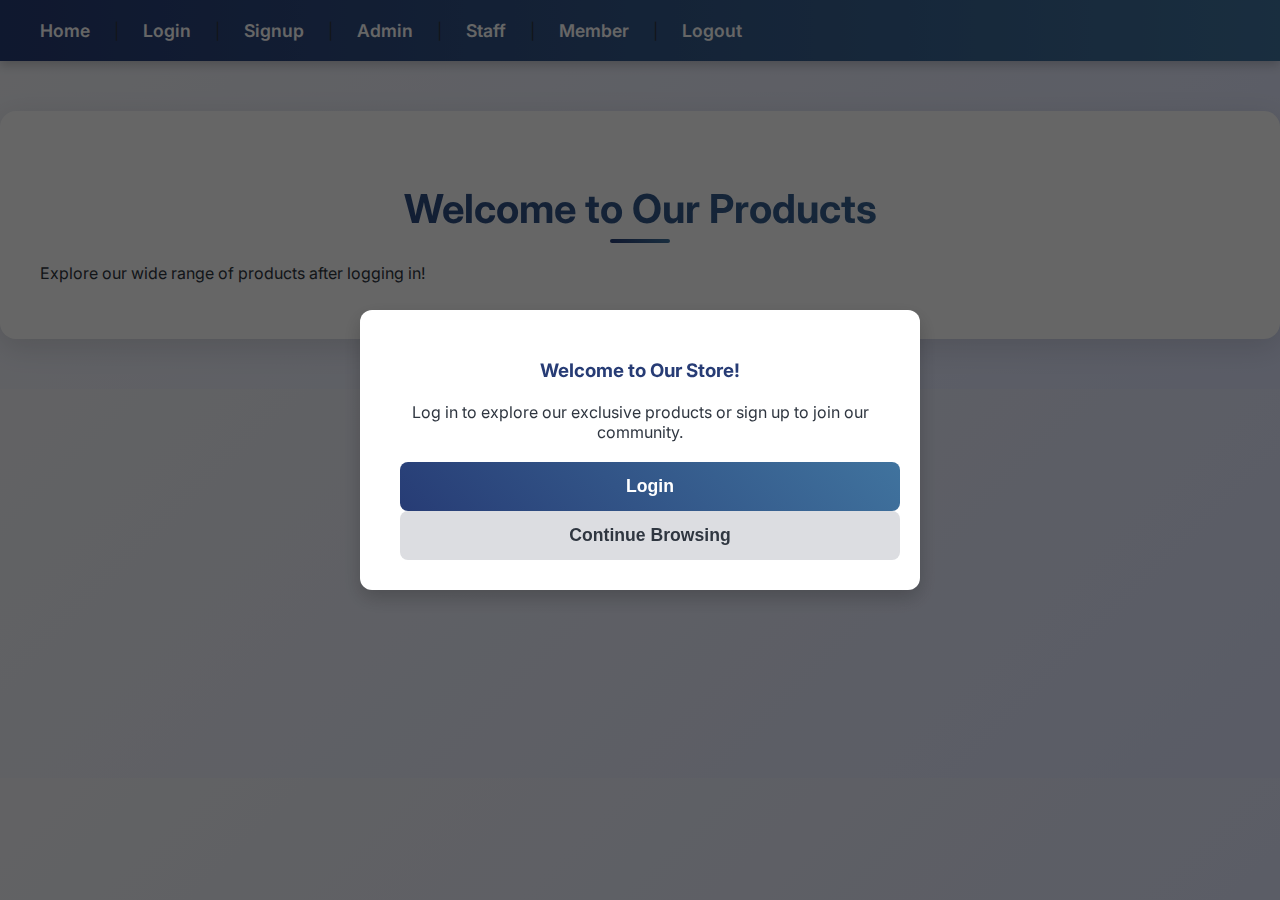
<file: templates/index.html>
<!DOCTYPE html>
<html lang="en">
<head>
    <meta charset="UTF-8">
    <meta name="viewport" content="width=device-width, initial-scale=1.0">
    <title>Our Store - Products</title>
    <link rel="stylesheet" href="/static/style.css">
    <link href="https://fonts.googleapis.com/css2?family=Inter:wght@400;600;700&display=swap" rel="stylesheet">
    <style>
        /* Modal Styling */
        .modal {
            display: none;
            position: fixed;
            top: 0;
            left: 0;
            width: 100%;
            height: 100%;
            background: rgba(0, 0, 0, 0.6);
            z-index: 2000;
            justify-content: center;
            align-items: center;
        }

        .modal-content {
            background: #fff;
            padding: 30px;
            border-radius: 12px;
            max-width: 500px;
            width: 90%;
            text-align: center;
            animation: modalPop 0.4s ease-out;
            box-shadow: 0 8px 20px rgba(0, 0, 0, 0.2);
        }

        @keyframes modalPop {
            0% {
                transform: scale(0.7);
                opacity: 0;
            }
            100% {
                transform: scale(1);
                opacity: 1;
            }
        }

        .modal-content h3 {
            color: #273c75;
            margin-bottom: 20px;
        }

        .modal-content p {
            color: #2f3640;
            margin-bottom: 20px;
        }

        .modal-content button {
            margin: 0 10px;
        }

        .close-btn {
            background: #dcdde1;
            color: #2f3640;
        }

        .close-btn:hover {
            background: #b0b1b5;
        }
    </style>
</head>
<body>
    <nav>
        <a href="/">Home</a> |
        <a href="/login">Login</a> |
        <a href="/signup">Signup</a> |
        <a href="/admin">Admin</a> |
        <a href="/staff">Staff</a> |
        <a href="/member">Member</a> |
        <a href="/logout">Logout</a>
    </nav>

    <div class="container">
        <h2>Welcome to Our Products</h2>
        <p>Explore our wide range of products after logging in!</p>
    </div>

    <!-- Modal -->
    <div class="modal" id="welcomeModal">
        <div class="modal-content">
            <h3>Welcome to Our Store!</h3>
            <p>Log in to explore our exclusive products or sign up to join our community.</p>
            <button onclick="window.location.href='/login'">Login</button>
            <button class="close-btn" onclick="closeModal()">Continue Browsing</button>
        </div>
    </div>

    <script>
        // Show modal on page load
        window.onload = function() {
            document.getElementById('welcomeModal').style.display = 'flex';
        }

        // Close modal function
        function closeModal() {
            document.getElementById('welcomeModal').style.display = 'none';
        }

        // Close modal when clicking outside
        document.getElementById('welcomeModal').addEventListener('click', function(e) {
            if (e.target === this) {
                closeModal();
            }
        });
    </script>
</body>
</html>
</file>
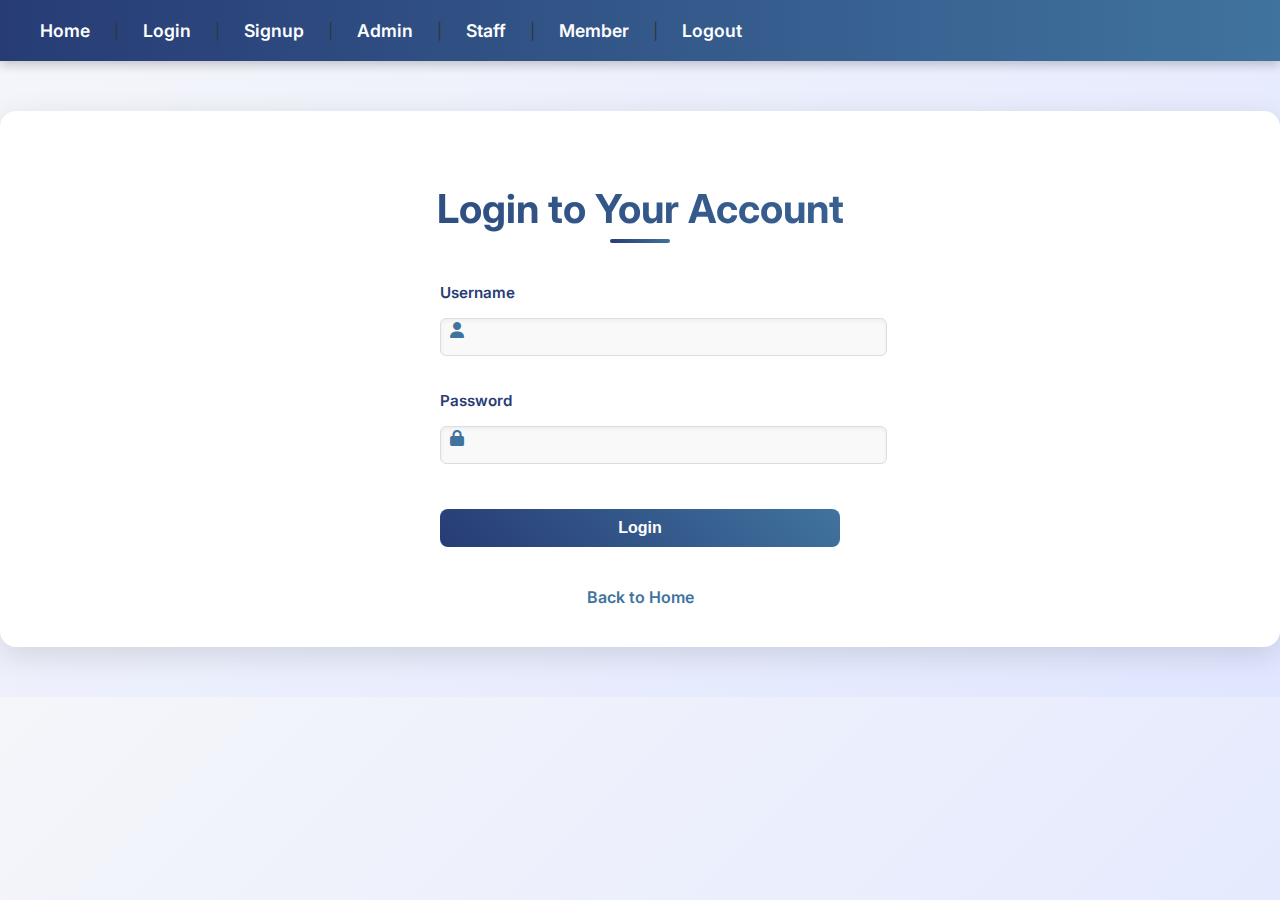
<file: templates/login.html>
<!DOCTYPE html>
<html lang="en">
<head>
    <meta charset="UTF-8">
    <meta name="viewport" content="width=device-width, initial-scale=1.0">
    <title>Login - Our Store</title>
    <link rel="stylesheet" href="/static/style.css">
    <link href="https://fonts.googleapis.com/css2?family=Inter:wght@400;600;700&display=swap" rel="stylesheet">
    <link rel="stylesheet" href="https://cdnjs.cloudflare.com/ajax/libs/font-awesome/6.4.2/css/all.min.css">
    <style>
        /* Form-specific styling */
        .login-form {
            max-width: 400px;
            margin: 0 auto;
            padding: 20px;
        }

        .login-form label {
            font-size: 0.95rem;
            color: #273c75;
            margin-bottom: 8px;
            display: block;
        }

        .login-form .input-group {
            position: relative;
            margin-bottom: 15px;
        }

        .login-form input[type="text"],
        .login-form input[type="password"] {
            font-size: 0.9rem;
            padding: 10px 10px 10px 35px;
            border-radius: 6px;
            border: 1px solid #dcdde1;
            transition: all 0.3s ease;
        }

        .login-form input:focus {
            border-color: #40739e;
            box-shadow: 0 0 6px rgba(64, 115, 158, 0.3);
            transform: scale(1.01);
        }

        .login-form .icon {
            position: absolute;
            left: 10px;
            top: 50%;
            transform: translateY(-50%);
            color: #40739e;
            font-size: 1rem;
        }

        .login-form button {
            padding: 10px;
            font-size: 1rem;
            margin-top: 10px;
        }

        .back-link {
            display: block;
            text-align: center;
            color: #40739e;
            text-decoration: none;
            font-weight: 600;
            margin-top: 20px;
            transition: color 0.3s ease;
        }

        .back-link:hover {
            color: #273c75;
        }

        .error-message {
            color: #c0392b;
            font-size: 0.9rem;
            text-align: center;
            margin-bottom: 15px;
            display: none;
        }
    </style>
</head>
<body>
    <nav>
        <a href="/">Home</a> |
        <a href="/login">Login</a> |
        <a href="/signup">Signup</a> |
        <a href="/admin">Admin</a> |
        <a href="/staff">Staff</a> |
        <a href="/member">Member</a> |
        <a href="/logout">Logout</a>
    </nav>

    <div class="container">
        <h2>Login to Your Account</h2>
        <p class="error-message" id="errorMessage">Invalid username or password</p>
        <form method="POST" action="/login" class="login-form">
            <div class="input-group">
                <label for="username">Username</label>
                <i class="fas fa-user icon"></i>
                <input type="text" id="username" name="username" required />
            </div>
            <div class="input-group">
                <label for="password">Password</label>
                <i class="fas fa-lock icon"></i>
                <input type="password" id="password" name="password" required />
            </div>
            <button type="submit">Login</button>
        </form>
        <a href="/" class="back-link">Back to Home</a>
    </div>

    <script>
        // Basic form validation
        document.querySelector('.login-form').addEventListener('submit', function(e) {
            const username = document.getElementById('username').value;
            const password = document.getElementById('password').value;
            const errorMessage = document.getElementById('errorMessage');

            if (username.length < 3 || password.length < 6) {
                e.preventDefault();
                errorMessage.style.display = 'block';
            } else {
                errorMessage.style.display = 'none';
            }
        });
    </script>
</body>
</html>
</file>
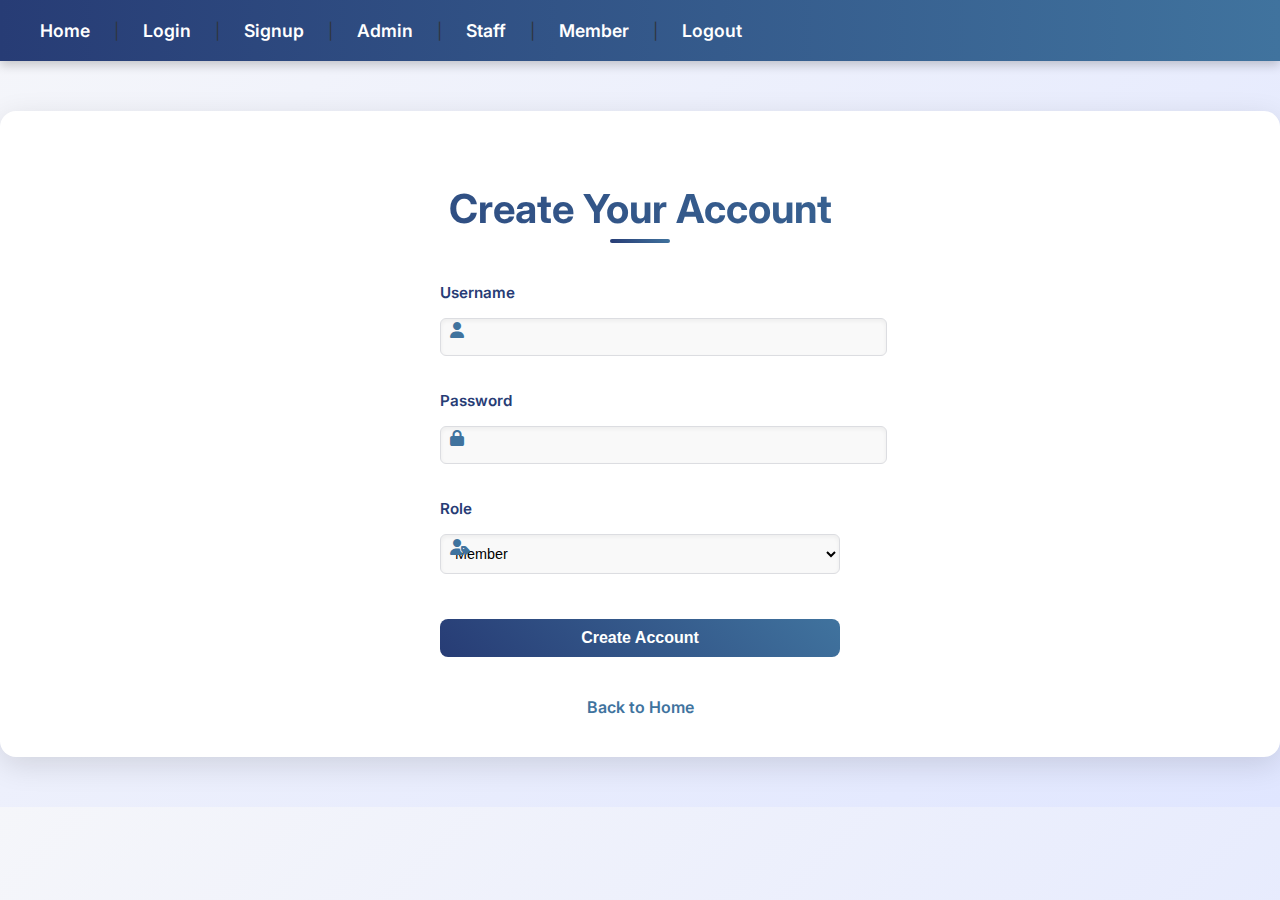
<file: templates/signup.html>
<!DOCTYPE html>
<html lang="en">
<head>
    <meta charset="UTF-8">
    <meta name="viewport" content="width=device-width, initial-scale=1.0">
    <title>Signup - Our Store</title>
    <link rel="stylesheet" href="/static/style.css">
    <link href="https://fonts.googleapis.com/css2?family=Inter:wght@400;600;700&display=swap" rel="stylesheet">
    <link rel="stylesheet" href="https://cdnjs.cloudflare.com/ajax/libs/font-awesome/6.4.2/css/all.min.css">
    <style>
        /* Form-specific styling */
        .signup-form {
            max-width: 400px;
            margin: 0 auto;
            padding: 20px;
        }

        .signup-form label {
            font-size: 0.95rem;
            color: #273c75;
            margin-bottom: 8px;
            display: block;
        }

        .signup-form .input-group {
            position: relative;
            margin-bottom: 15px;
        }

        .signup-form input[type="text"],
        .signup-form input[type="password"],
        .signup-form select {
            font-size: 0.9rem;
            padding: 10px 10px 10px 35px;
            border-radius: 6px;
            border: 1px solid #dcdde1;
            transition: all 0.3s ease;
        }

        .signup-form select {
            padding: 10px;
        }

        .signup-form input:focus,
        .signup-form select:focus {
            border-color: #40739e;
            box-shadow: 0 0 6px rgba(64, 115, 158, 0.3);
            transform: scale(1.01);
        }

        .signup-form .icon {
            position: absolute;
            left: 10px;
            top: 50%;
            transform: translateY(-50%);
            color: #40739e;
            font-size: 1rem;
        }

        .signup-form button {
            padding: 10px;
            font-size: 1rem;
            margin-top: 10px;
        }

        .back-link {
            display: block;
            text-align: center;
            color: #40739e;
            text-decoration: none;
            font-weight: 600;
            margin-top: 20px;
            transition: color 0.3s ease;
        }

        .back-link:hover {
            color: #273c75;
        }

        .error-message {
            color: #c0392b;
            font-size: 0.9rem;
            text-align: center;
            margin-bottom: 15px;
            display: none;
        }
    </style>
</head>
<body>
    <nav>
        <a href="/">Home</a> |
        <a href="/login">Login</a> |
        <a href="/signup">Signup</a> |
        <a href="/admin">Admin</a> |
        <a href="/staff">Staff</a> |
        <a href="/member">Member</a> |
        <a href="/logout">Logout</a>
    </nav>

    <div class="container">
        <h2>Create Your Account</h2>
        <p class="error-message" id="errorMessage">Please fill in all fields correctly</p>
        <form method="POST" action="/signup" class="signup-form">
            <div class="input-group">
                <label for="username">Username</label>
                <i class="fas fa-user icon"></i>
                <input type="text" id="username" name="username" required />
            </div>
            <div class="input-group">
                <label for="password">Password</label>
                <i class="fas fa-lock icon"></i>
                <input type="password" id="password" name="password" required />
            </div>
            <div class="input-group">
                <label for="role">Role</label>
                <i class="fas fa-user-tag icon"></i>
                <select id="role" name="role">
                    <option value="admin">Admin</option>
                    <option value="staff">Staff</option>
                    <option value="member" selected>Member</option>
                </select>
            </div>
            <button type="submit">Create Account</button>
        </form>
        <a href="/" class="back-link">Back to Home</a>
    </div>

    <script>
        // Basic form validation
        document.querySelector('.signup-form').addEventListener('submit', function(e) {
            const username = document.getElementById('username').value;
            const password = document.getElementById('password').value;
            const role = document.getElementById('role').value;
            const errorMessage = document.getElementById('errorMessage');

            if (username.length < 3 || password.length < 6 || !role) {
                e.preventDefault();
                errorMessage.style.display = 'block';
            } else {
                errorMessage.style.display = 'none';
            }
        });
    </script>
</body>
</html>
</file>
<file: static/style.css>
/* General page styling */
body {
    margin: 0;
    padding: 0;
    font-family: 'Inter', 'Segoe UI', Tahoma, Geneva, Verdana, sans-serif;
    background: linear-gradient(135deg, #f5f6fa 0%, #e0e6ff 100%);
    color: #2f3640;
    overflow-x: hidden;
}

/* Smooth scroll behavior */
html {
    scroll-behavior: smooth;
}

/* Container with subtle entrance animation */
.container {
    max-width: 1200px;
    margin: 50px auto;
    background: #fff;
    padding: 40px;
    border-radius: 16px;
    box-shadow: 0 8px 30px rgba(0, 0, 0, 0.12);
    animation: slideIn 0.6s ease-out;
}

/* Slide-in animation for container */
@keyframes slideIn {
    0% {
        transform: translateY(50px);
        opacity: 0;
    }
    100% {
        transform: translateY(0);
        opacity: 1;
    }
}

/* Headings with gradient text effect */
h2 {
    text-align: center;
    font-size: 2.5rem;
    background: linear-gradient(45deg, #273c75, #40739e);
    -webkit-background-clip: text;
    background-clip: text;
    color: transparent;
    margin-bottom: 30px;
    position: relative;
}

/* Animated underline for headings */
h2::after {
    content: '';
    position: absolute;
    bottom: -10px;
    left: 50%;
    transform: translateX(-50%);
    width: 60px;
    height: 4px;
    background: linear-gradient(45deg, #273c75, #40739e);
    border-radius: 2px;
    animation: expand 0.8s ease-out;
}

@keyframes expand {
    0% {
        width: 0;
    }
    100% {
        width: 60px;
    }
}

/* Navigation bar with sticky effect and glow */
nav {
    background: linear-gradient(90deg, #273c75, #40739e);
    padding: 20px;
    position: sticky;
    top: 0;
    z-index: 1000;
    box-shadow: 0 4px 10px rgba(0, 0, 0, 0.2);
    animation: fadeIn 0.5s ease-in;
}

nav a {
    color: #fff;
    text-decoration: none;
    margin: 0 20px;
    font-weight: 600;
    font-size: 1.1rem;
    position: relative;
    transition: color 0.3s ease;
}

nav a::after {
    content: '';
    position: absolute;
    bottom: -5px;
    left: 0;
    width: 0;
    height: 2px;
    background: #fff;
    transition: width 0.3s ease;
}

nav a:hover::after {
    width: 100%;
}

nav a:hover {
    color: #e0e6ff;
}

/* Fade-in animation for nav */
@keyframes fadeIn {
    0% {
        opacity: 0;
        transform: translateY(-20px);
    }
    100% {
        opacity: 1;
        transform: translateY(0);
    }
}

/* Form styling with micro-interactions */
form label {
    font-weight: 600;
    font-size: 1rem;
    color: #273c75;
    display: block;
    margin-bottom: 8px;
    transition: transform 0.3s ease;
}

form input[type="text"],
form input[type="password"],
form select {
    width: 100%;
    padding: 12px;
    margin-top: 8px;
    margin-bottom: 20px;
    border: 1px solid #dcdde1;
    border-radius: 8px;
    font-size: 1rem;
    background: #f9f9f9;
    transition: all 0.3s ease;
    box-shadow: inset 0 2px 4px rgba(0, 0, 0, 0.05);
}

form input:focus,
form select:focus {
    border-color: #40739e;
    background: #fff;
    transform: scale(1.02);
    box-shadow: 0 0 8px rgba(64, 115, 158, 0.3);
    outline: none;
}

/* Button with ripple effect */
button {
    position: relative;
    width: 100%;
    padding: 14px;
    background: linear-gradient(45deg, #273c75, #40739e);
    color: white;
    font-size: 1.1rem;
    font-weight: 600;
    border: none;
    border-radius: 8px;
    cursor: pointer;
    overflow: hidden;
    transition: transform 0.2s ease;
}

button:hover {
    transform: translateY(-2px);
    box-shadow: 0 4px 15px rgba(39, 60, 117, 0.4);
}

button:active {
    transform: translateY(0);
}

/* Ripple effect */
button::before {
    content: '';
    position: absolute;
    top: 50%;
    left: 50%;
    width: 0;
    height: 0;
    background: rgba(255, 255, 255, 0.3);
    border-radius: 50%;
    transform: translate(-50%, -50%);
    transition: width 0.6s ease, height 0.6s ease;
}

button:hover::before {
    width: 300px;
    height: 300px;
}

/* Product grid for product cards */
.product-grid {
    display: grid;
    grid-template-columns: repeat(auto-fit, minmax(250px, 1fr));
    gap: 20px;
    margin-top: 30px;
}

.product-card {
    background: #fff;
    border-radius: 12px;
    padding: 20px;
    text-align: center;
    box-shadow: 0 4px 15px rgba(0, 0, 0, 0.1);
    transition: transform 0.3s ease, box-shadow 0.3s ease;
    position: relative;
    overflow: hidden;
}

.product-card:hover {
    transform: translateY(-10px);
    box-shadow: 0 8px 25px rgba(0, 0, 0, 0.15);
}

/* Product card shine effect */
.product-card::before {
    content: '';
    position: absolute;
    top: -50%;
    left: -50%;
    width: 100%;
    height: 100%;
    background: linear-gradient(
        45deg,
        transparent,
        rgba(255, 255, 255, 0.3),
        transparent
    );
    transform: rotate(45deg);
    transition: left 0.5s ease;
}

.product-card:hover::before {
    left: 150%;
}

/* Table styling for admin/staff */
table {
    width: 100%;
    border-collapse: collapse;
    margin-top: 30px;
    background: #fff;
    border-radius: 8px;
    overflow: hidden;
}

table, th, td {
    border: 1px solid #e0e6ff;
}

th, td {
    padding: 15px;
    text-align: center;
    transition: background 0.3s ease;
}

th {
    background: linear-gradient(45deg, #273c75, #40739e);
    color: #fff;
    font-weight: 600;
}

td:hover {
    background: #f5f6fa;
}

/* Responsive design */
@media (max-width: 768px) {
    .container {
        margin: 20px;
        padding: 20px;
    }

    nav a {
        margin: 0 10px;
        font-size: 1rem;
    }

    .product-grid {
        grid-template-columns: 1fr;
    }
}

/* Scrollbar styling */
::-webkit-scrollbar {
    width: 10px;
}

::-webkit-scrollbar-track {
    background: #f5f6fa;
}

::-webkit-scrollbar-thumb {
    background: #40739e;
    border-radius: 5px;
}

::-webkit-scrollbar-thumb:hover {
    background: #273c75;
}
</file>
